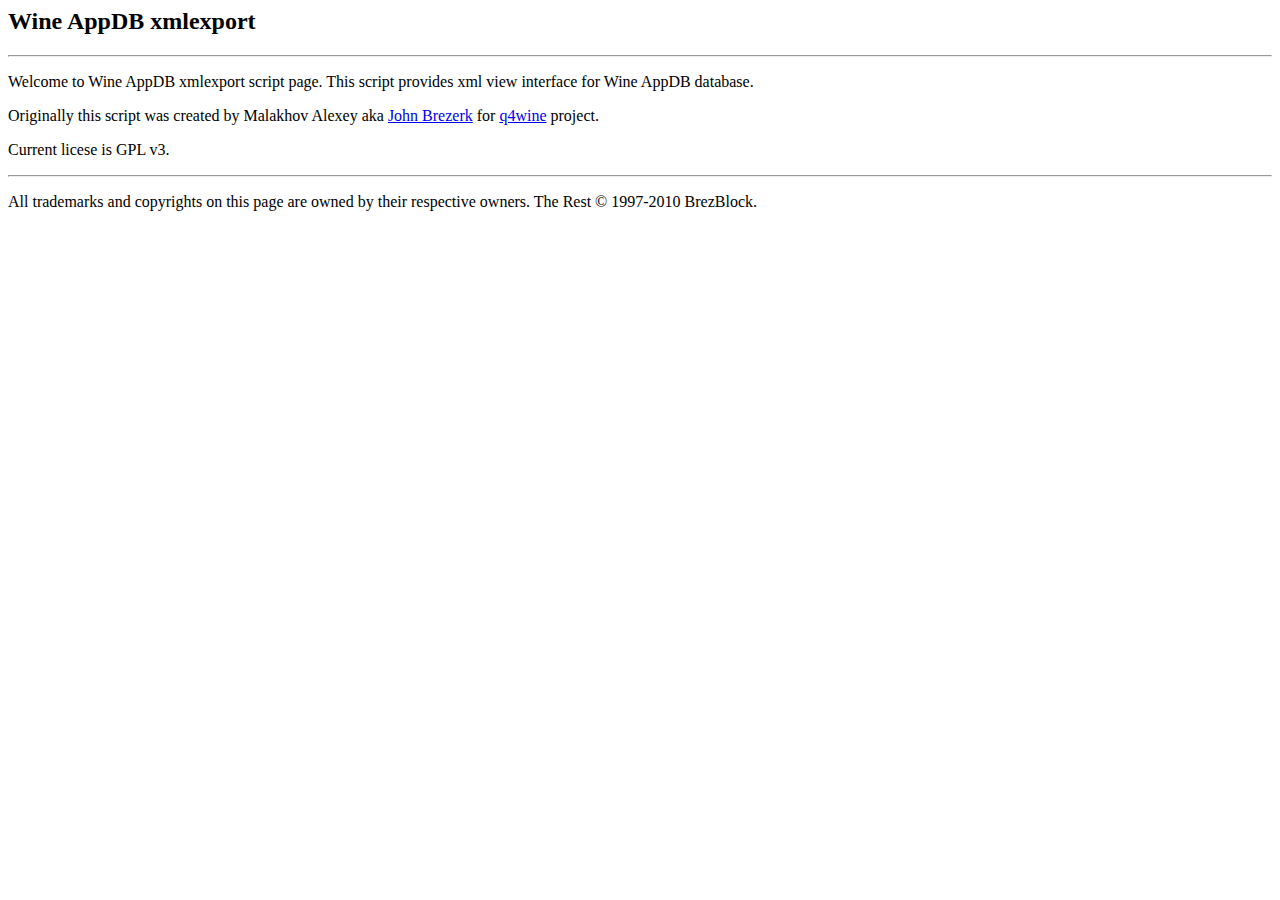
<file: templates/xmlexport/xmlexport.html>
<!DOCTYPE HTML PUBLIC "-//W3C//DTD HTML 4.0 Transitional//EN">
<html><head>

	
		<title>Wine AppDB xmlexport script</title>
		<meta http-equiv="Content-Type" content="text/html; charset=UTF-8">
		<meta name="language" content="English">
		<meta name="author" content="Malakhov Alexey aka John Brezerk">
		<meta name="copyright" content="All trademarks and copyrights on this 
page are owned by their respective owners. The Rest © 1997-2010 
BrezBlock.">
		<meta name="robots" content="noindex, nofollow">
	</head><body>
		<h2>Wine AppDB xmlexport</h2>
		<hr>
		<p>Welcome to Wine AppDB xmlexport script page. This script provides 
xml view interface for Wine AppDB database.</p>
		<p>Originally this script was created by Malakhov Alexey aka <a 
href="mailto:%20brezerk@gmail.com">John Brezerk</a> for <a 
href="http://q4wine.brezblock.org.ua/">q4wine</a> project.</p>
		<p>Current licese is GPL v3.</p>
		<hr>
		<p>All trademarks and copyrights on this page are owned by their 
respective owners. The Rest © 1997-2010 BrezBlock.</p>
	</body></html>
</file>
